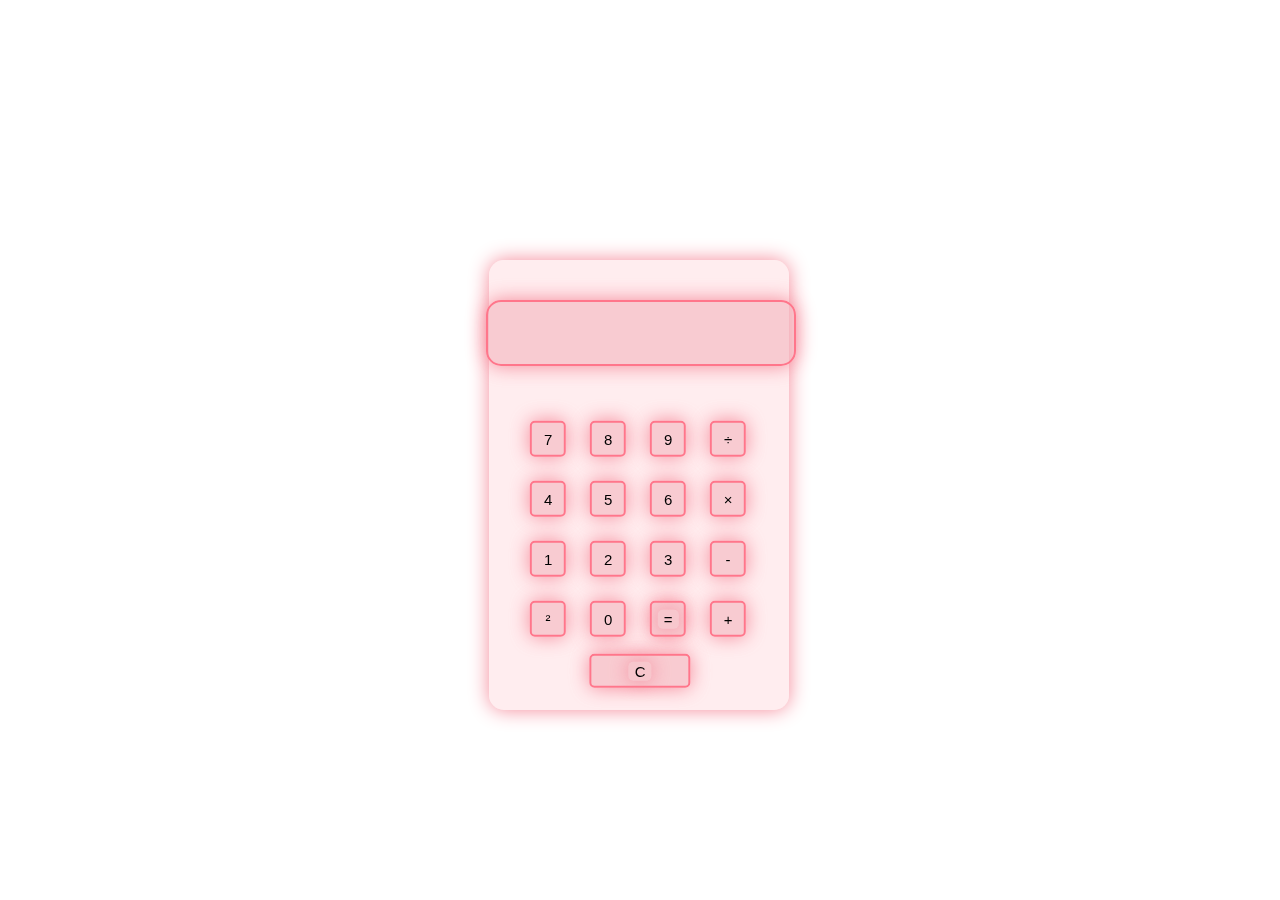
<file: index.html>
<!DOCTYPE html>
<html lang="en">
<head>
    <meta charset="UTF-8">
    <meta http-equiv="X-UA-Compatible" content="IE=edge">
    <meta name="viewport" content="width=device-width, initial-scale=1.0">
    <title>calculator</title>
    <link rel="stylesheet" href="calcy.css">
    <script defer src="calcy.js"></script>
    <link rel="preconnect" href="https://fonts.googleapis.com">
    <link rel="preconnect" href="https://fonts.gstatic.com" crossorigin>
    <link href="https://fonts.googleapis.com/css2?family=Ubuntu&display=swap" rel="stylesheet">
    <video autoplay loop muted>
        <source src="https://drive.google.com/uc?export=download&id=1jYuBWjxsaTQIQYYrRhRBkBcc-LjNh838" type="video/mp4">
      </video>
      
</head>
<body>
      <div id="main">
        <div id="display">
            
            <input type="text" id="numbers">
        
        </div>

        <div id="buttons">
            <div id="calcybuttons">
                <button onclick = "calcy(7)" id="button">7</button>
                <button onclick = "calcy(8)" id="button">8</button>
                <button onclick = "calcy(9)" id="button">9</button>
                <button onclick = "calcy('÷')" id="button">÷</button>

                <button onclick = "calcy(4)" id="button">4</button>
                <button onclick = "calcy(5)" id="button">5</button>
                <button onclick = "calcy(6)" id="button">6</button>
                <button onclick = "calcy('×')" id="button">×</button>

                <button onclick = "calcy(1)" id="button">1</button>
                <button onclick = "calcy(2)" id="button">2</button>
                <button onclick = "calcy(3)" id="button">3</button>
                <button onclick = "calcy('-')" id="button">-</button>

                <button onclick = "calcy('²')" id="button">²</button>
                <button onclick = "calcy('0')" id="button">0</button>
                        <div id="button">
                            <button onclick = "calcy('=')" id="equal1">=</button>
                        </div>
                <button onclick = "calcy('+')" id="button">+</button>
                
            </div>
            <div id="clear1">
                <button onclick = "clear()" id="clearbutton">C</button> 
            </div>
        </div>
       
      </div>
</body>
</html>
</file>
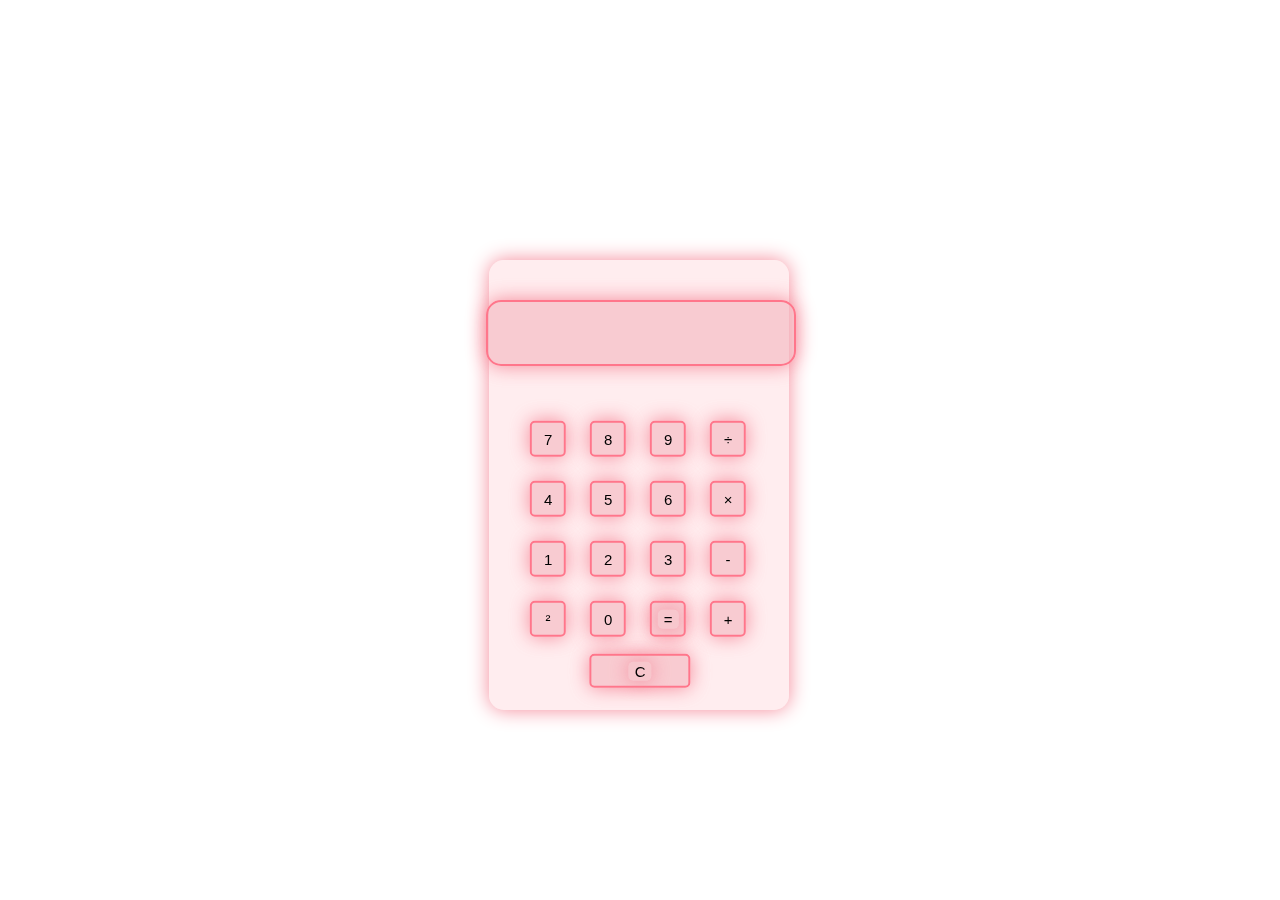
<file: calcy.html>
<!DOCTYPE html>
<html lang="en">
<head>
    <meta charset="UTF-8">
    <meta http-equiv="X-UA-Compatible" content="IE=edge">
    <meta name="viewport" content="width=device-width, initial-scale=1.0">
    <title>Document</title>
    <link rel="stylesheet" href="calcy.css">
    <script defer src="calcy.js"></script>
    <link rel="preconnect" href="https://fonts.googleapis.com">
    <link rel="preconnect" href="https://fonts.gstatic.com" crossorigin>
    <link href="https://fonts.googleapis.com/css2?family=Ubuntu&display=swap" rel="stylesheet">
    <video autoplay loop muted>
        <source src="https://drive.google.com/uc?export=download&id=1jYuBWjxsaTQIQYYrRhRBkBcc-LjNh838" type="video/mp4">
      </video>
      
</head>
<body>
      <div id="main">
        <div id="display">
            
            <input type="text" id="numbers">
        
        </div>

        <div id="buttons">
            <div id="calcybuttons">
                <button onclick = "calcy(7)" id="button">7</button>
                <button onclick = "calcy(8)" id="button">8</button>
                <button onclick = "calcy(9)" id="button">9</button>
                <button onclick = "calcy('÷')" id="button">÷</button>

                <button onclick = "calcy(4)" id="button">4</button>
                <button onclick = "calcy(5)" id="button">5</button>
                <button onclick = "calcy(6)" id="button">6</button>
                <button onclick = "calcy('×')" id="button">×</button>

                <button onclick = "calcy(1)" id="button">1</button>
                <button onclick = "calcy(2)" id="button">2</button>
                <button onclick = "calcy(3)" id="button">3</button>
                <button onclick = "calcy('-')" id="button">-</button>

                <button onclick = "calcy('²')" id="button">²</button>
                <button onclick = "calcy('0')" id="button">0</button>
                        <div id="button">
                            <button onclick = "calcy('=')" id="equal1">=</button>
                        </div>
                <button onclick = "calcy('+')" id="button">+</button>
                
            </div>
            <div id="clear1">
                <button onclick = "clear()" id="clearbutton">C</button> 
            </div>
        </div>
       
      </div>
</body>
</html>
</file>
<file: calcy.css>
body{
    height: 96vh;
    width: 97vw;
    display: flex;
    justify-content: center;
    align-items: center;
    background-color: #ffffff;
    outline: none;
    user-select: none;    
}
video {
    position: fixed;
    top: 50%;
    left: 50%;
    min-width: 100%;
    min-height: 100%;
    width: auto;
    height: auto;
    z-index: -1;
    transform: translateX(-50%) translateY(-50%);
}
#main{
    
    border-radius: 15px;
    height: 450px;
    width: 300px;
    display: flex;
    justify-content: center;
    box-shadow: 0 0 20px #f58999;
    background-color: #ffcdd45c;
}
#display{
    padding-top: 10px;
    position: absolute;
    margin: 30px;
    padding-left: 5px;
}

#numbers{
    border: 2px solid #ff768b;
    font-size: 20px;
    font-family: 'Ubuntu', sans-serif;
    text-align: right;
    box-shadow: 0 0 20px #f58999;
    background-color: #f2adb787;
    border-radius: 15px;
    height: 60px;
    
}
#buttons{
    padding: 100px;
    margin-lefT: 150px;
}

#calcybuttons{
    display: grid;
    grid-template-rows: 40px 40px 40px 40px;
    grid-template-columns: 40px 40px 40px 40px;
    gap: 20px;
    padding: 120px;
    width: 285px;
    
}

#button{
    margin: 2px;
    border: 2px solid #ff768b;
    display: flex;
    justify-content: center;
    background-color: #f2adb785;
    border-radius: 5px;
    align-items: center;
    font-size: 15px;
    box-shadow: 0 0 20px #f58999;
    transform: translate(-120%, -170%);
}

#equal1{
    
    border: 0px solid #ff768b;
    display: flex;
    justify-content: center;
    background-color: #f2adb722;
    border-radius: 5px;
    align-items: center;
    font-size: 15px;
    box-shadow: 0 0 20px #f58999;
    
}
#clear1{
    width: 100px;
    margin: 2px;
    border: 2px solid #ff768b;;
    display: flex;
    justify-content: center;
    background-color: #f2adb785;
    border-radius: 5px;
    align-items: center;
    font-size: 15px;
    box-shadow: 0 0 20px #f58999;
    transform: translate(135%, -495%);
    height: 30px;
    width: 97px;
}
#clearbutton{
    border: 0px solid #ff768b;;
    display: flex;
    justify-content: center;
    background-color: #f2adb72b;
    border-radius: 5px;
    align-items: center;
    font-size: 15px;
    box-shadow: 0 0 20px #f58999;
}
@media  screen  {

    #main{
        position: fixed;
        height: 450px;
        width: 300px;
        justify-content: center;
        margin-left: 20px;
        margin-top: 90px;
    }
    video {
        position: fixed;
        top: 50%;
        left: 50%;
        min-width: 100%;
        min-height: 100%;
        width: auto;
        height: auto;
        z-index: -1;
        transform: translateX(-50%) translateY(-50%);
    }
    
}
</file>
